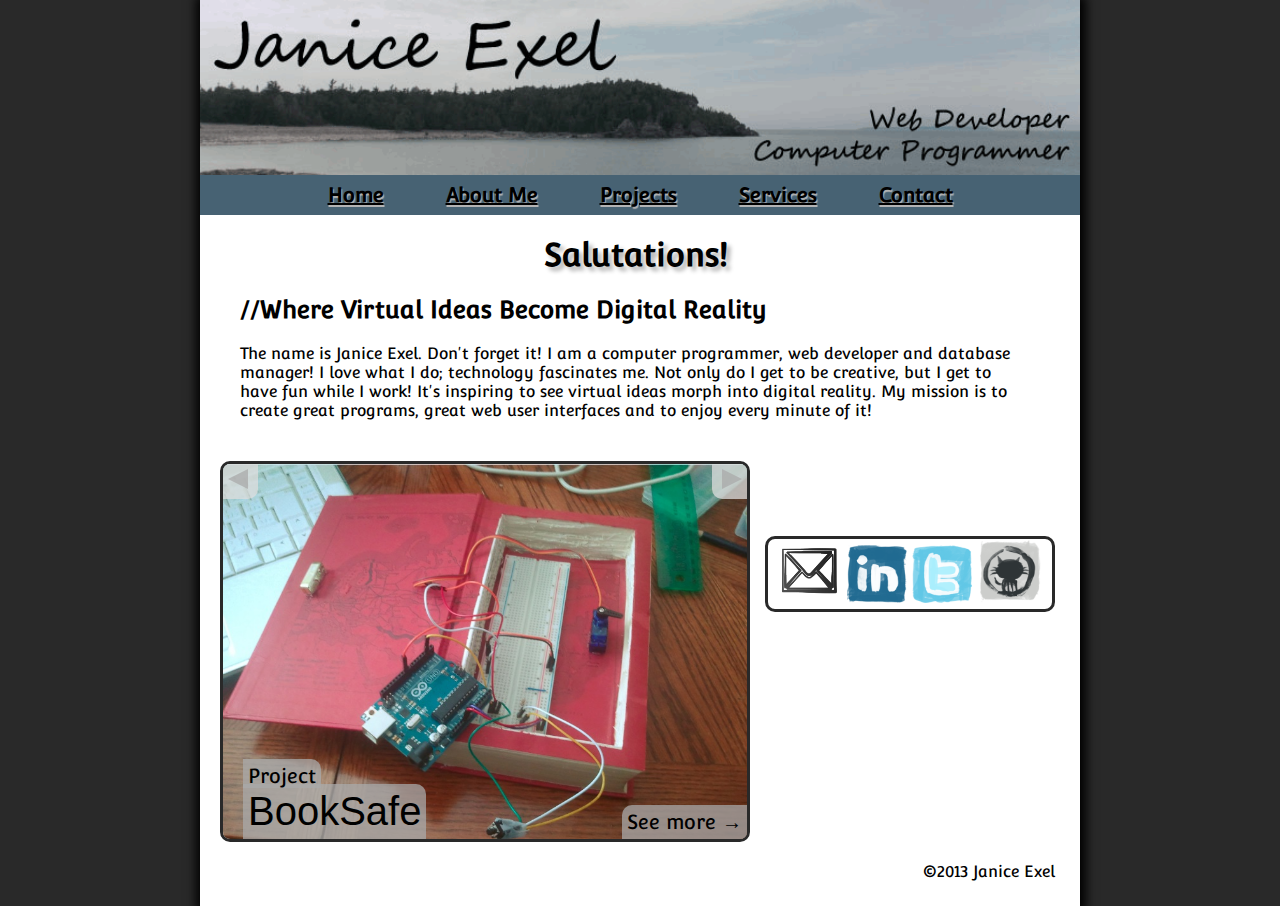
<file: index.html>
<!DOCTYPE html>
<html lang="en">
<head>
<meta charset="UTF-8" />
<title>Janice Exel | Portfolio</title>
<link rel="shortcut icon" type="image/x-icon" href="images/tag.jpg" />
<link href="css/normalize.css" rel="stylesheet" media="screen" />
<link href="css/styles.css" rel="stylesheet" type="text/css" />
<link rel="stylesheet" type="text/css" href="http://fonts.googleapis.com/css?family=Convergence">
<script src="//code.jquery.com/jquery-1.10.1.min.js"></script>
<script src="js/slideshow.js"></script>
</head>
<body>
	<header>
    	<img src="images/banner.png" />
    </header>
    <div id="content">
   	  <nav>
			<ul>
				<li><a href="index.html">Home</a></li>
                <li><a href="about.html">About Me</a></li>
				<li><a href="projects.html">Projects</a></li>
				<li><a href="services.html">Services</a></li>
                <li><a href="contact.php">Contact</a></li>
        	</ul>
		</nav>
   	  <div id="section1">
	   <h1>Salutations!</h1>
       <h2>//Where Virtual Ideas Become Digital Reality</h2>
       		<p>The name is Janice Exel. Don't forget it! I am a computer programmer, web developer and database manager! I love what I do; technology fascinates me. Not only do I get to be creative, but I get to have fun while I work! It's inspiring to see virtual ideas morph into digital reality. My mission is to create great programs, great web user interfaces and to enjoy every minute of it! </p>
	  </div>
      
      
        <div id="featured">
		<!--slideshow--->
        </div>
        
        
        <div id="socialmedia">
        <a href="mailto: janice.exel@gmail.com?subject=Portfolio Email" alt="Email me!">
        <img src="images/email3.png" width="64" height="64" /></a>
        
        <a href="http://www.linkedin.com/in/janexel" alt="Check out my LinkedIn!">
        <img src="images/linkedin.png" width="60" height="58" /></a>
        
        <a href="https://www.twitter.com/JaniceXL" alt="Follow me on Twitter!">
        <img src="images/twitter.png" width="60" height="58" /></a>
        
        <a href="https://github.com/jan-exel" alt="Check out my GitHub!">
        <img src="images/github.png" width="64" height="64" /></a>
        </div> 
    <footer>
    	<p>&copy;2013 Janice Exel</p>
    </footer>
</div>
</body>
</html>
</file>
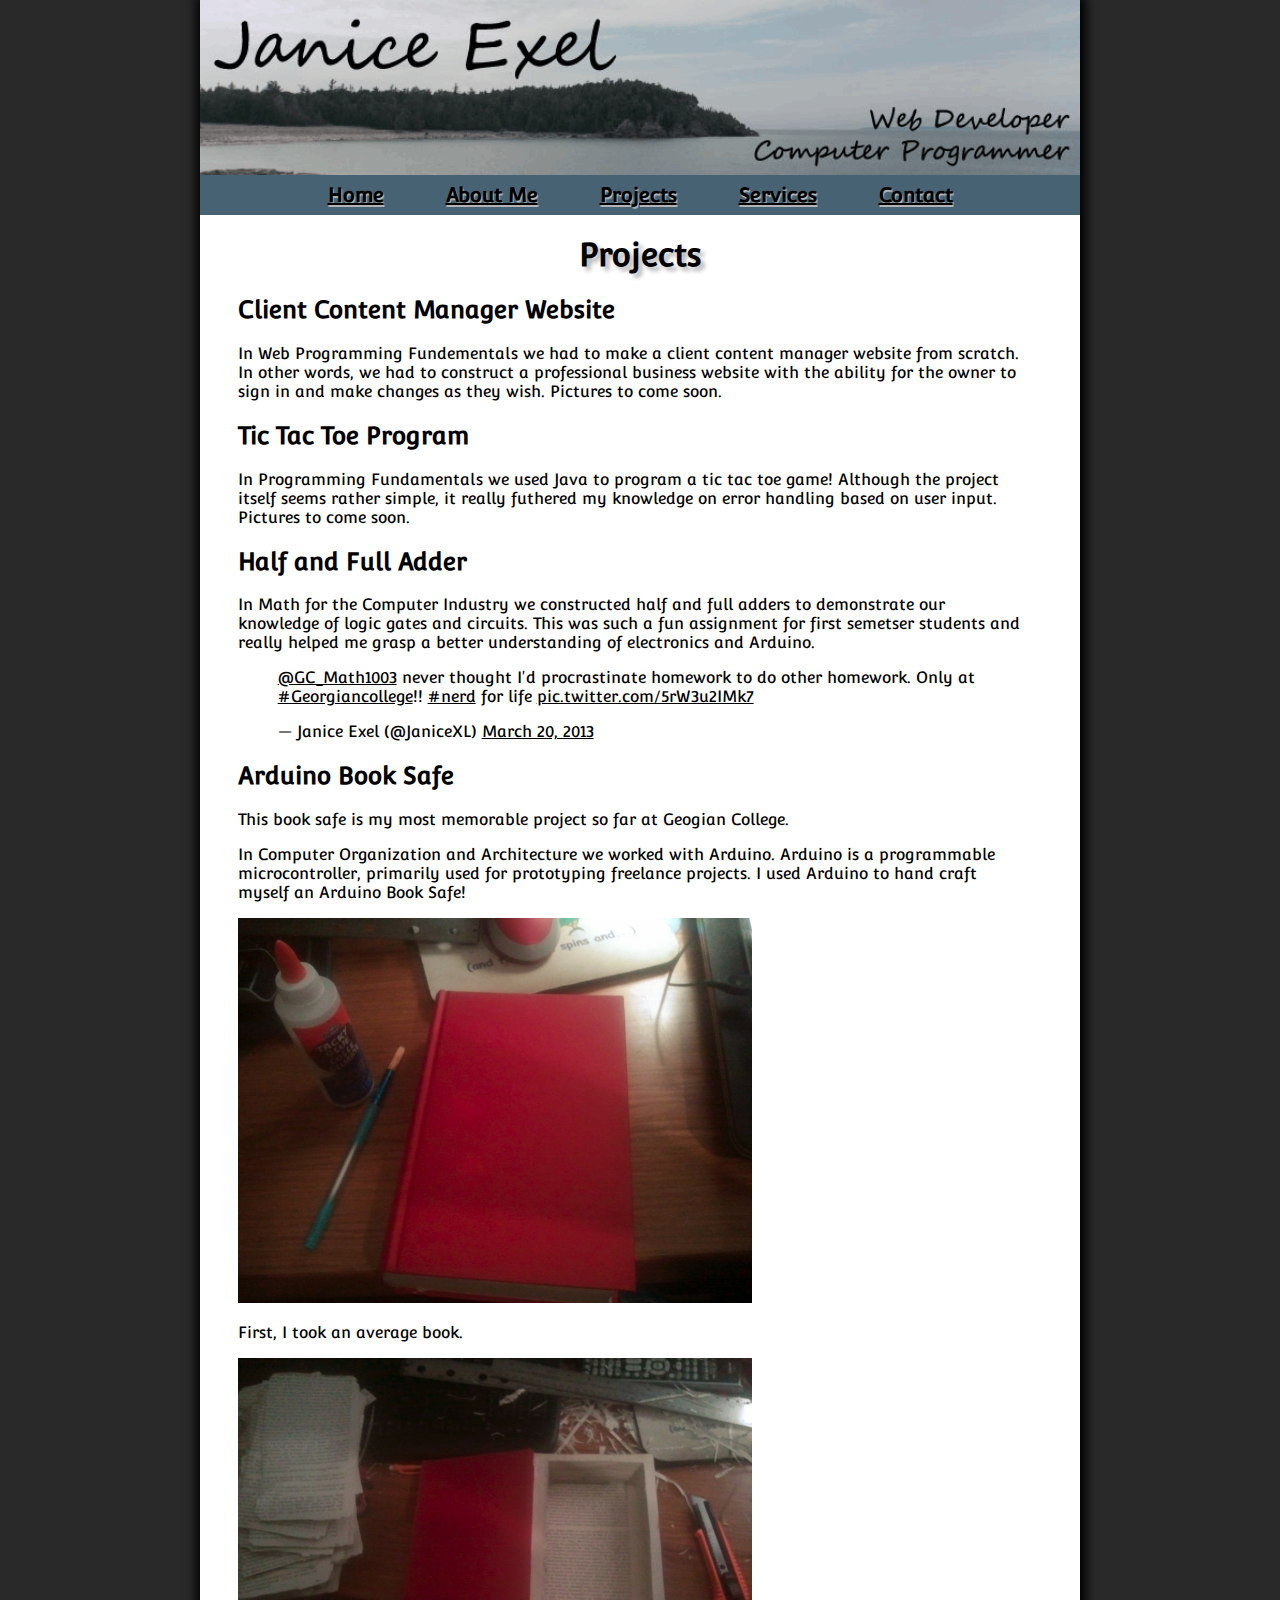
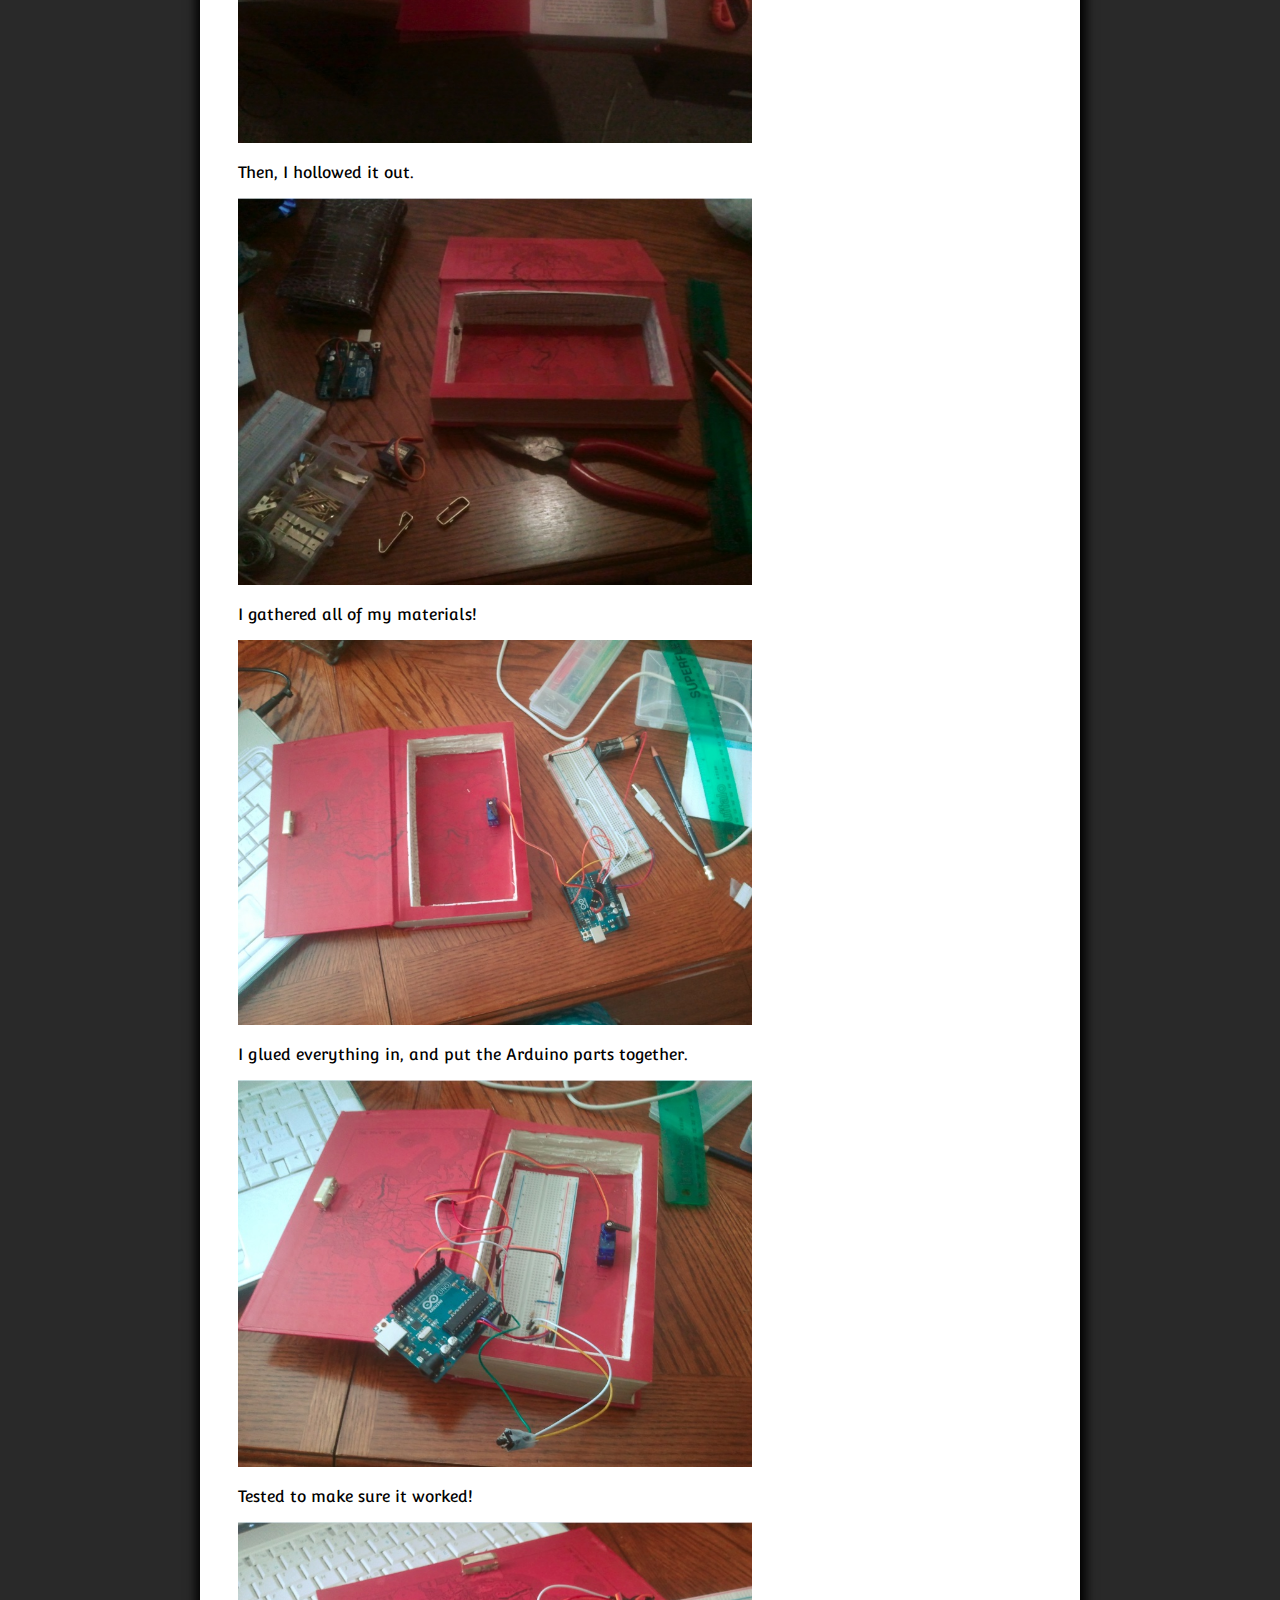
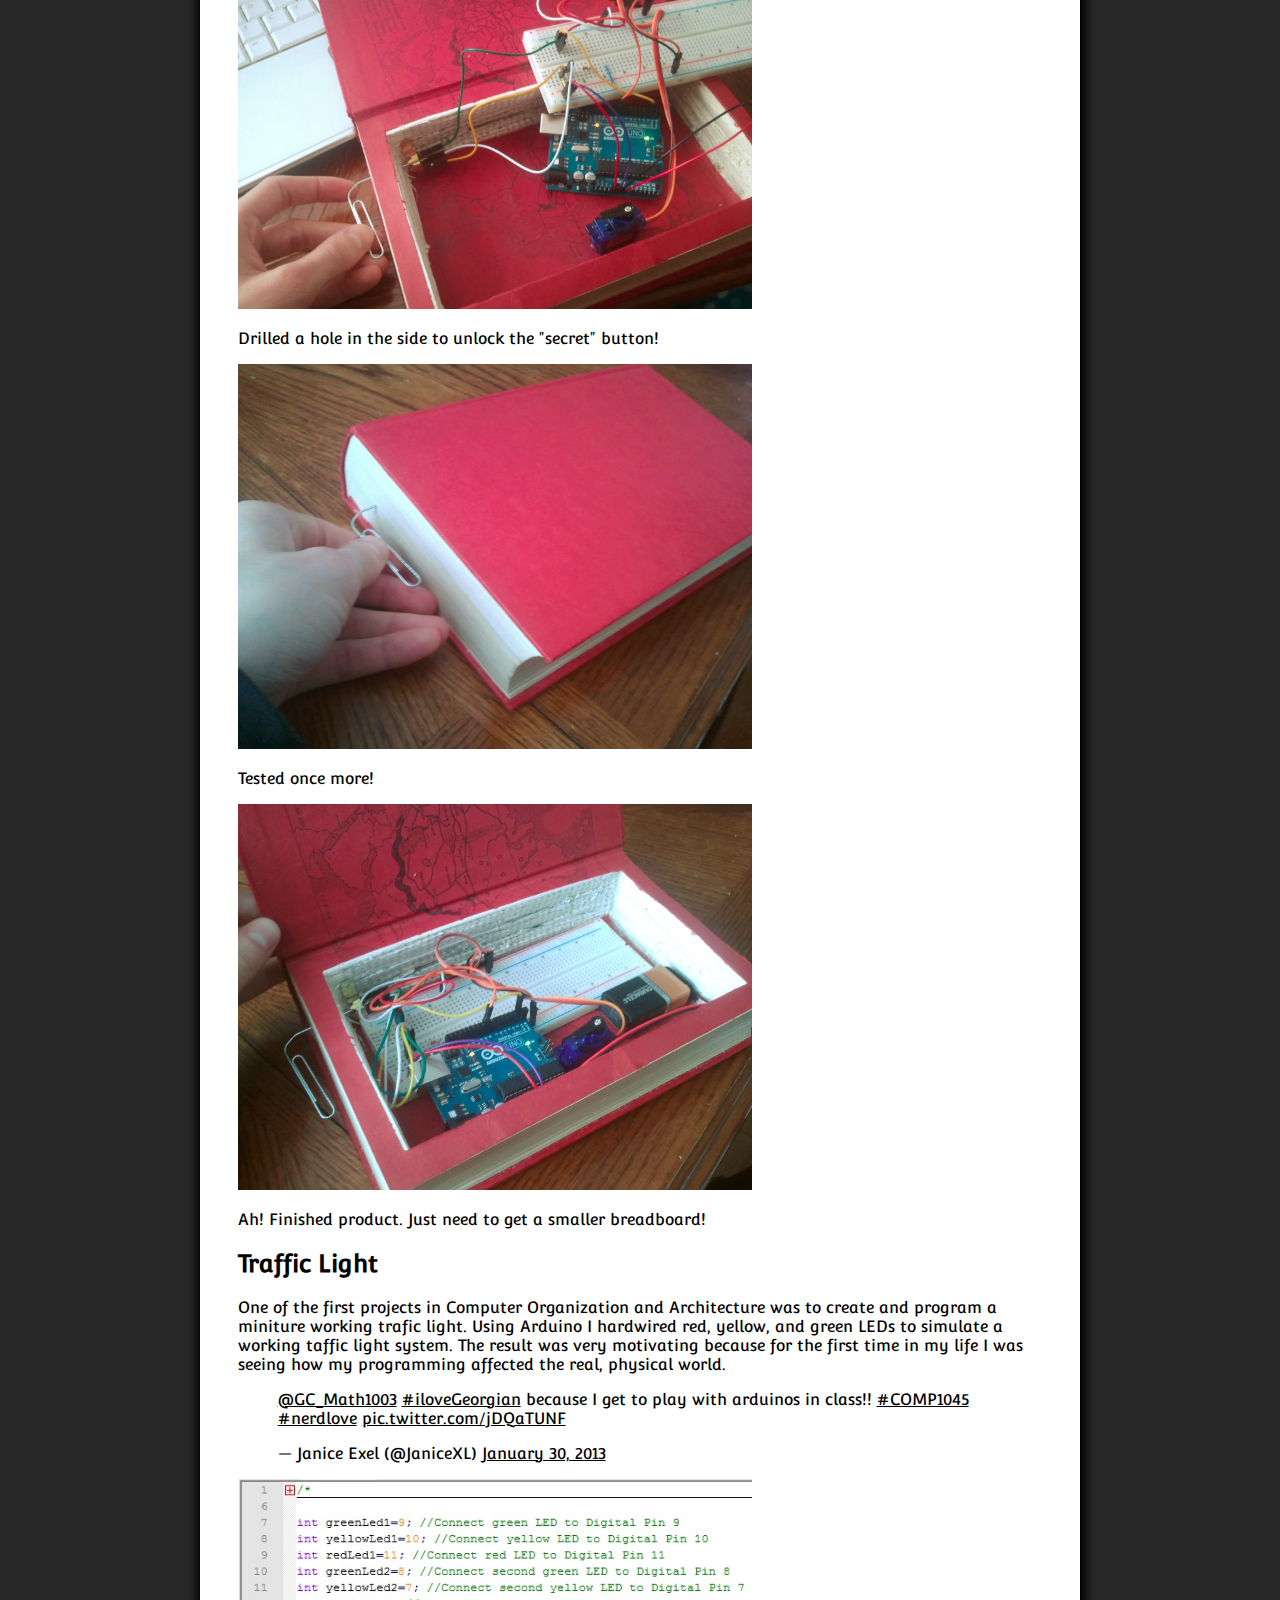
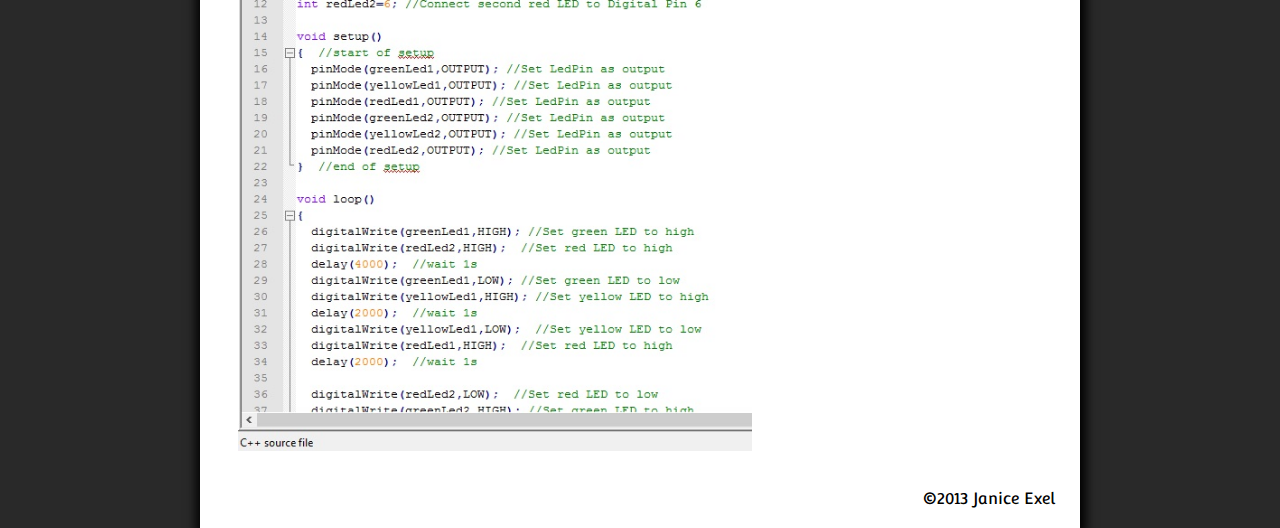
<file: projects.html>
<!DOCTYPE html>
<html lang="en">
<head>
<meta charset="UTF-8" />
<title>Janice Exel | Portfolio</title>
<link rel="shortcut icon" type="image/x-icon" href="images/tag.jpg" />
<link href="css/normalize.css" rel="stylesheet" media="screen" />
<link href="css/styles.css" rel="stylesheet" type="text/css" />
<link rel="stylesheet" type="text/css" href="http://fonts.googleapis.com/css?family=Convergence">
</head>
<body>
	<header>
    	<a href="index.html"><img src="images/banner.png" /></a>
    </header>
    <div id="content">
    	<nav>
			<ul>
				<li><a href="index.html">Home</a></li>
                <li><a href="about.html">About Me</a></li>
				<li><a href="projects.html">Projects</a></li>
				<li><a href="services.html">Services</a></li>
                <li><a href="contact.php">Contact</a></li>
        	</ul>
		</nav>
    	<h1>Projects</h1>
        <div id="project">
			<h2>Client Content Manager Website</h2>
				<p>In Web Programming Fundementals we had to make a client content manager website from scratch. In other words, we had to construct a professional business website with the ability for the owner to sign in and make changes as they wish. Pictures to come soon. </p>
		</div>
        <div id="project">
			<h2>Tic Tac Toe Program</h2>
				<p>In Programming Fundamentals we used Java to program a tic tac toe game! Although the project itself seems rather simple, it really futhered my knowledge on error handling based on user input. Pictures to come soon.</p>
		</div>
        <div id="project">
			<h2>Half and Full Adder</h2>
				<p>In Math for the Computer Industry we constructed half and full adders to demonstrate our knowledge of logic gates and circuits. This was such a fun assignment for first semetser students and really helped me grasp a better understanding of electronics and Arduino.</p>
                <blockquote class="twitter-tweet"><p><a href="https://twitter.com/GC_Math1003">@GC_Math1003</a> never thought I&#39;d procrastinate homework to do other homework. Only at <a href="https://twitter.com/search?q=%23Georgiancollege&amp;src=hash">#Georgiancollege</a>!! <a href="https://twitter.com/search?q=%23nerd&amp;src=hash">#nerd</a> for life <a href="http://t.co/5rW3u2IMk7">pic.twitter.com/5rW3u2IMk7</a></p>&mdash; Janice Exel (@JaniceXL) <a href="https://twitter.com/JaniceXL/statuses/314166081675743233">March 20, 2013</a></blockquote>
<script async src="//platform.twitter.com/widgets.js" charset="utf-8"></script>
		</div>
        <div id="project">
			<h2>Arduino Book Safe</h2>
            	<p>This book safe is my most memorable project so far at Geogian College.</p>
				<p>In Computer Organization and Architecture we worked with Arduino. Arduino is a programmable microcontroller, primarily used for prototyping freelance projects. I used Arduino to hand craft myself an Arduino Book Safe!</p>
                <img src="images/book1.jpg" alt="Arduino Project" />
                <p>First, I took an average book.</p>
                <img src="images/book2.jpg" alt="Arduino Project" />
                <p>Then, I hollowed it out.</p>
                <img src="images/book3.jpg" alt="Arduino Project" />
                <p>I gathered all of my materials!</p>
                <img src="images/book4.jpg" alt="Arduino Project" />
                <p>I glued everything in, and put the Arduino parts together.</p>
                <img src="images/book5.jpg" alt="Arduino Project" />
                <p>Tested to make sure it worked!</p>
                <img src="images/book6.jpg" alt="Arduino Project" />
                <p>Drilled a hole in the side to unlock the "secret" button!</p>
                <img src="images/book8.jpg" alt="Arduino Project" />
                <p>Tested once more!</p>
                <img src="images/book7.jpg" alt="Arduino Project" />
                <p>Ah! Finished product. Just need to get a smaller breadboard!</p>
		</div>
        <div id="project">
			<h2>Traffic Light</h2>
				<p>One of the first projects in Computer Organization and Architecture was to create and program a miniture working trafic light. Using Arduino I hardwired red, yellow, and green LEDs to simulate a working taffic light system. The result was very motivating because for the first time in my life I was seeing how my programming affected the real, physical world.</p>
                <blockquote class="twitter-tweet"><p><a href="https://twitter.com/GC_Math1003">@GC_Math1003</a> <a href="https://twitter.com/search?q=%23iloveGeorgian&amp;src=hash">#iloveGeorgian</a> because I get to play with arduinos in class!! <a href="https://twitter.com/search?q=%23COMP1045&amp;src=hash">#COMP1045</a> <a href="https://twitter.com/search?q=%23nerdlove&amp;src=hash">#nerdlove</a> <a href="http://t.co/jDQaTUNF">pic.twitter.com/jDQaTUNF</a></p>&mdash; Janice Exel (@JaniceXL) <a href="https://twitter.com/JaniceXL/statuses/296438747585732610">January 30, 2013</a></blockquote>
<script async src="//platform.twitter.com/widgets.js" charset="utf-8"></script>
				<img src="images/trafficlight2.jpg" alt="Traffic Light Arduino Project" />
		</div>
    </div>
    <footer>
    	<p>&copy;2013 Janice Exel</p>
    </footer>
</body>
</html>
</file>
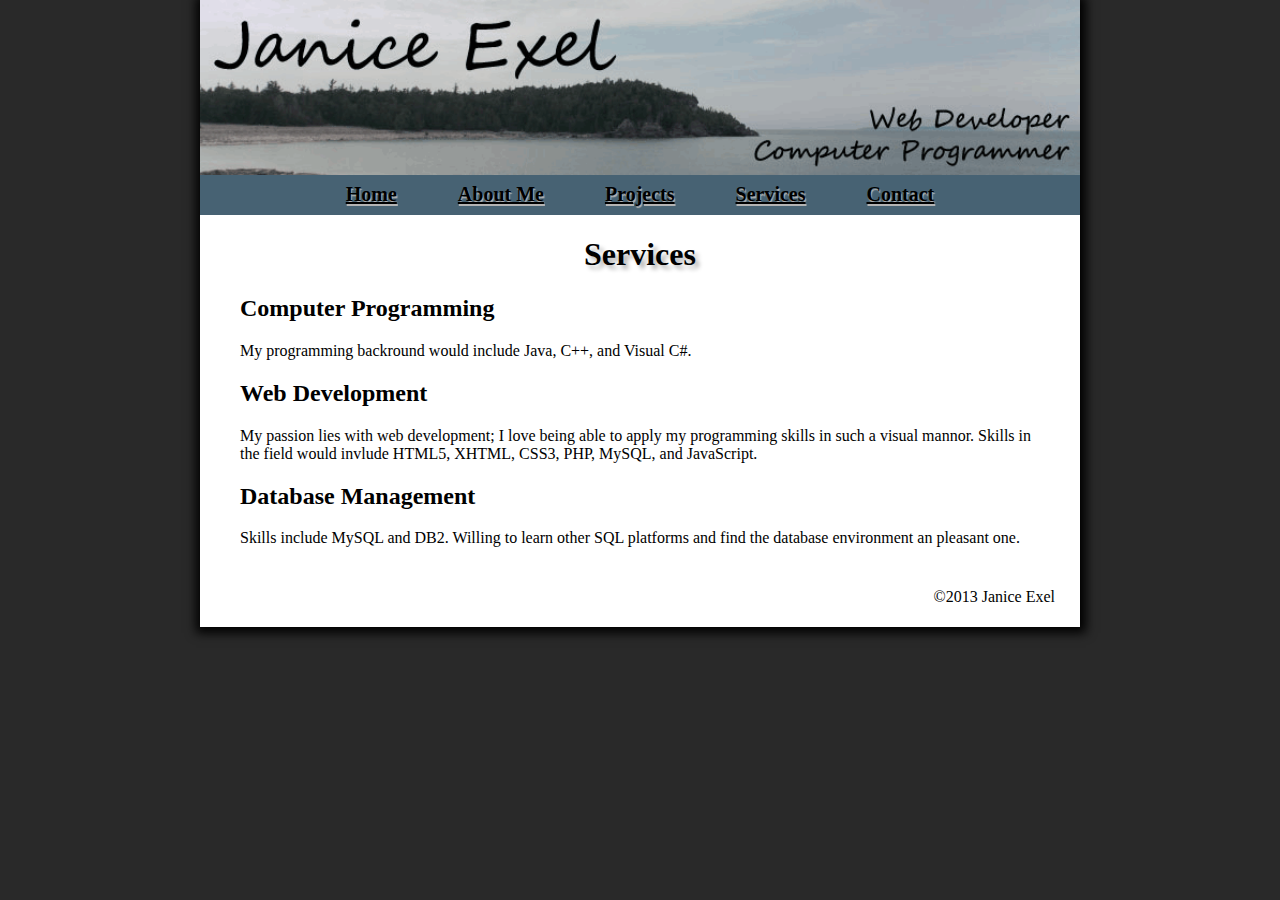
<file: services.html>
<!DOCTYPE html>
<html lang="en">
<head>
<meta charset="UTF-8" />
<title>Janice Exel | Portfolio</title>
<link rel="shortcut icon" type="image/x-icon" href="images/tag.jpg" />
<link href="css/normalize.css" rel="stylesheet" media="screen" />
<link href="css/styles.css" rel="stylesheet" type="text/css" />
</head>
<body>
	<header>
    	<a href="index.html"><img src="images/banner.png" /></a>
    </header>
    <div id="content">
    	<nav>
			<ul>
				<li><a href="index.html">Home</a></li>
                <li><a href="about.html">About Me</a></li>
				<li><a href="projects.html">Projects</a></li>
				<li><a href="services.html">Services</a></li>
                <li><a href="contact.php">Contact</a></li>
        	</ul>
		</nav>
    	<h1>Services</h1>
    	<div id="section1">
			<h2>Computer Programming</h2>
				<p>My programming backround would include Java, C++, and Visual C#.</p>
		</div>
        <div id="section1">
			<h2>Web Development</h2>
				<p>My passion lies with web development; I love being able to apply my programming skills in such a visual mannor. Skills in the field would invlude HTML5, XHTML, CSS3, PHP, MySQL, and JavaScript.</p>
		</div>
        <div id="section1">
			<h2>Database Management</h2>
				<p>Skills include MySQL and DB2. Willing to learn other SQL platforms and find the database environment an pleasant one.</p>
		</div>

    </div>
    <footer>
    	<p>&copy;2013 Janice Exel</p>
    </footer>
</body>
</html>
</file>
<file: css/styles.css>
html {
	background: #292929;
}
body {
	font-family: "Convergence", serif;
	width: 100%;
	max-width: 880px;
	margin: 0 auto;
	-webkit-box-shadow: 1px 1px 10px 5px;
	box-shadow: 1px 1px 10px 5px; 
}
header {
	margin: 0;
	padding: 0;
	height: 175px;
}
h1 {
	text-align: center;
	text-shadow: 4px 4px 4px #B4B4B4;
}
header img {
	width: 100%;
	height: 100%;	
}
div#content {
	margin: 0;
	padding: 0 0 0.5% 0;
	background-color: #FFFFFF;
}
nav {
	width: 100%;
    height: 40px;
    font-size: 20px;
    font-family: "Convergence", serif;
    font-weight: bold;
    text-align: center;
    text-shadow: 1px 2px 1px #B4B4B4;
    background-color: #476273;
}
nav ul {
    height: auto;
    padding: 8px 0px;
    margin: 0px;
}
nav li { 
	display: inline; 
	padding: 20px; 
}
nav a {
    text-decoration: none;
    color: #000;
    padding: 8px 8px 8px 8px;
}
a:link {
	color: #000;
	text-decoration: underline;
}
a:visited {
	color: #000;
	text-decoration: underline;
}
nav a:hover {
    color: #000;
    background-color: #4E6D80;
	text-decoration: none;
}
div#content a:hover {
	color: #006;	
}
a:active {
	color: #292929;
}
div#section1 {
	margin: 0 20px;
	width: 90%;
	padding: 0 20px;
	border-radius: 20px;	
}
div#section1 ul#contact li{
	width: 35%;
	margin: 0 30%;
	list-style: none;
	text-align: center;	
}
div#section1 ul#contact li:nth-of-type(1){
	font-size: 24px;	
}
div#introabout {
	margin: 0 20px 40px 20px;
	width: 90%;
	padding: 0 20px;	
}
div#introabout img {
	float: right;
	margin: 0 1% 1% 2%;
	height: 200px;
	width: 200px;
	border-radius: 20px;
	box-shadow: 1px 1px 5px 4px;
}
div#about {
	clear: both;
	margin: 0 20px;
	width: 90%;
	padding: 0 20px;
	border-top: solid 3px #292929;
}
div#about h2 {
	text-align: center;
	text-shadow: 1px 2px 1px #B4B4B4;	
}
div#about ul#fields li{ 
	position: static;
	display: inline; 
	padding: 0 1.5% 1% 1.5%;
	font-size: 20px;
	text-shadow: 1px 2px 1px #B4B4B4;
}
div#about ul#portfolio li{
	list-style-image: url(../images/button.png);
	vertical-align: top;
}
div#featured {
	clear: both;
	width: 55%;
	margin: 25px 0 0 20px;
	height: 375px;
	float: left;
	overflow: hidden;
	padding: 0 20px;
	border: solid 3px #292929;
	border-radius: 10px;
	position: relative;	
}

/*---------------------------------------*
This CSS coensides with the slideshow js 
and is 100% original from the coder :
---------------------- Stephen A. Wilson
Certain elements changed to meet the styling
requirements of the website. JExel
---------------------------------------**/
  #featured .item {
    display: none; }
  #featured img {
    z-index: 10;
    position: absolute;
    max-width: 100%;
    height: auto;
    top: 0px;
    left: 0px; }
  #featured .itemTitle, #featured .itemType {
    position: absolute;
    z-index: 1000;
    z-index: 1000;
    padding: 5px;
    border-top-right-radius: 10px; }
  #featured .itemTitle {
    font-family: Arial, Helvetica, sans-serif;
    font-size: 40px;
    bottom: 0px;
    background: rgba(170, 170, 170, 0.75); }
  #featured .itemType {
    bottom: 51px;
    padding-bottom: 0px;
    font-size: 20px;
    background: rgba(170, 170, 170, 0.75); }
  #featured .leftButton, #featured .rightButton {
    z-index: 1000;
    background: rgba(221, 221, 221, 0.75);
    position: absolute;
    display: block;
    width: 35px;
    height: 35px;
    top: 0px; }
    #featured .leftButton .arrow, #featured .rightButton .arrow {
      position: absolute;
      top: 5px;
      width: 0px;
      height: 0px;
      border-style: solid; }
  #featured .leftButton:hover, #featured .rightButton:hover {
    background: rgba(221, 221, 221, 0.9); }
  #featured .leftButton {
    border-bottom-right-radius: 10px;
    left: 0px; }
    #featured .leftButton .arrow {
      left: 5px;
      border-width: 10px 20px 10px 0;
      border-color: transparent rgba(170, 170, 170, 0.75) transparent transparent; }
  #featured .leftButton:hover .arrow {
    border-color: transparent rgba(170, 170, 170, 0.9) transparent transparent; }
  #featured .rightButton {
    border-bottom-left-radius: 10px;
    right: 0px; }
    #featured .rightButton .arrow {
      right: 5px;
      border-width: 10px 0px 10px 20px;
      border-color: transparent transparent transparent rgba(170, 170, 170, 0.75); }
  #featured .rightButton:hover .arrow {
    border-color: transparent transparent transparent rgba(170, 170, 170, 0.9); }
  #featured .seeMoreButton {
    z-index: 1000;
    padding: 5px;
    border-top-left-radius: 10px;
    font-size: 20px;
    position: absolute;
    bottom: 0px;
    right: 0px;
    background: rgba(170, 170, 170, 0.75);
    text-decoration: none;
    color: black; }
  #featured .seeMoreButton:hover {
    background: rgba(221, 221, 221, 0.9); }
  #featured .itemContent {
    z-index: 500;
    position: absolute;
    height: 100%;
    width: 100%;
    color: black; }
  #featured .itemContent:hover {
    background: rgba(221, 221, 221, 0.15); }
/*---------------------------------------**/


div#socialmedia {
	margin: 100px 25px 0 0;
	width: 30%;
	height: 70px;
	float: right;
	padding: 0 10px;
	border: solid 3px #292929;
	border-radius: 10px;	
}
div#socialmedia a:hover{
	color: #000;
    background-color: #FFFFFF;
}
div#emailform {
	padding: 20px 75px;
}
div#emailform input{
	width: 400px;
}
div#emailform textarea{
	width: 400px;
	height: 300px;
}
div#project {
	margin: 1% 2%;
	width: 90%;
	padding: 0 20px;
	border-radius: 20px;	
}
div#project img {
	margin: 0 auto;
	width: 65%;
	height: 65%;
}
footer {
	clear: both;
	text-align: right;
	margin-bottom: 0;
	padding: 0.5% 25px;
	background-color: #FFFFFF;
}
</file>
